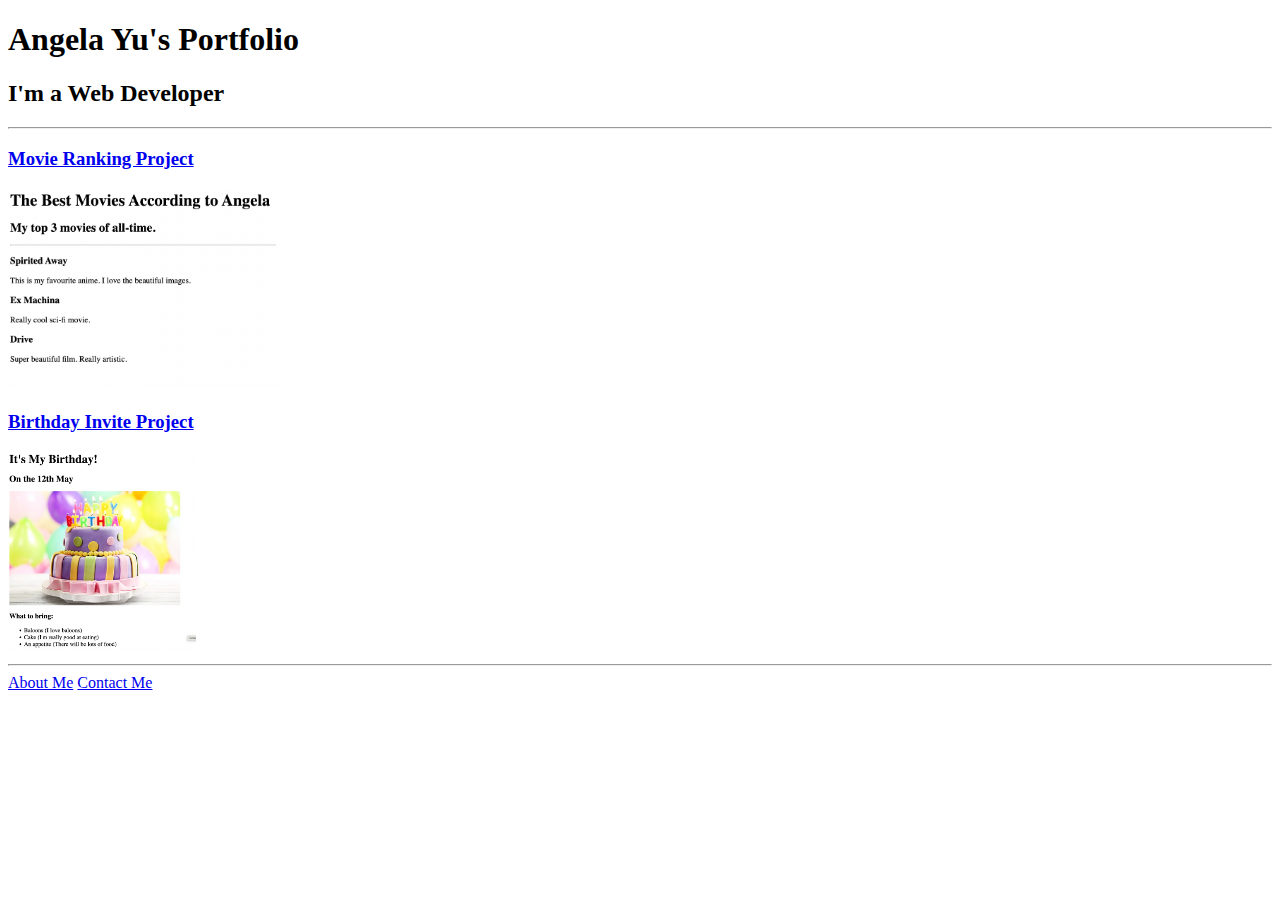
<file: web development project/4.3 HTML Porfolio Project/index.html>
<!DOCTYPE html>
<html lang="en">

<head>
  <meta charset="UTF-8">
  <title>Angela's Portfolio</title>
</head>

<body>
  <h1>Angela Yu's Portfolio</h1>
  <h2>I'm a Web Developer</h2>
  <hr />
  <h3><a href="./public/movie-ranking.html">Movie Ranking Project</a></h3>
  <img src="./assets/images/movie-ranking.png" height="200" alt="movie ranking project preview"/>
  <h3><a href="./public/birthday-invite.html">Birthday Invite Project</a></h3>
  <img src="./assets/images/birthday-invite.png" height="200" alt="birthday invite project preview"/>
  <hr />
  <a href="./public/about.html">About Me</a>
  <a href="./public/contact.html">Contact Me</a>
</body>

</html>
</file>
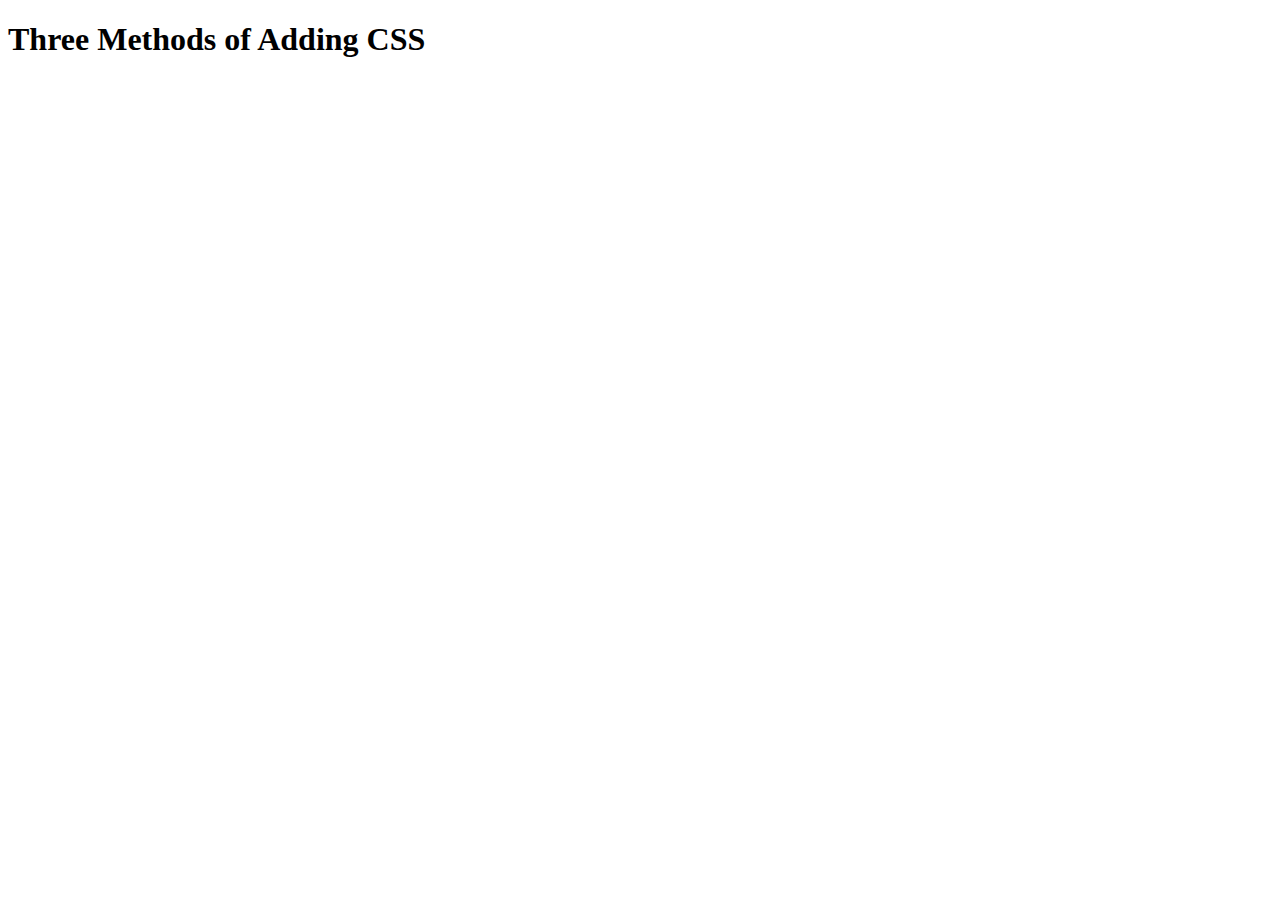
<file: web development project/5.1. Adding CSS/index.html>
<!DOCTYPE html>
<html lang="en">

<head>
  <meta charset="UTF-8">
  <title>Adding CSS</title>
</head>

<body>
  <h1>Three Methods of Adding CSS</h1>
  <!-- Create 3 Links to The 3 Webpages: inline, internal and external -->
</body>

</html>
</file>
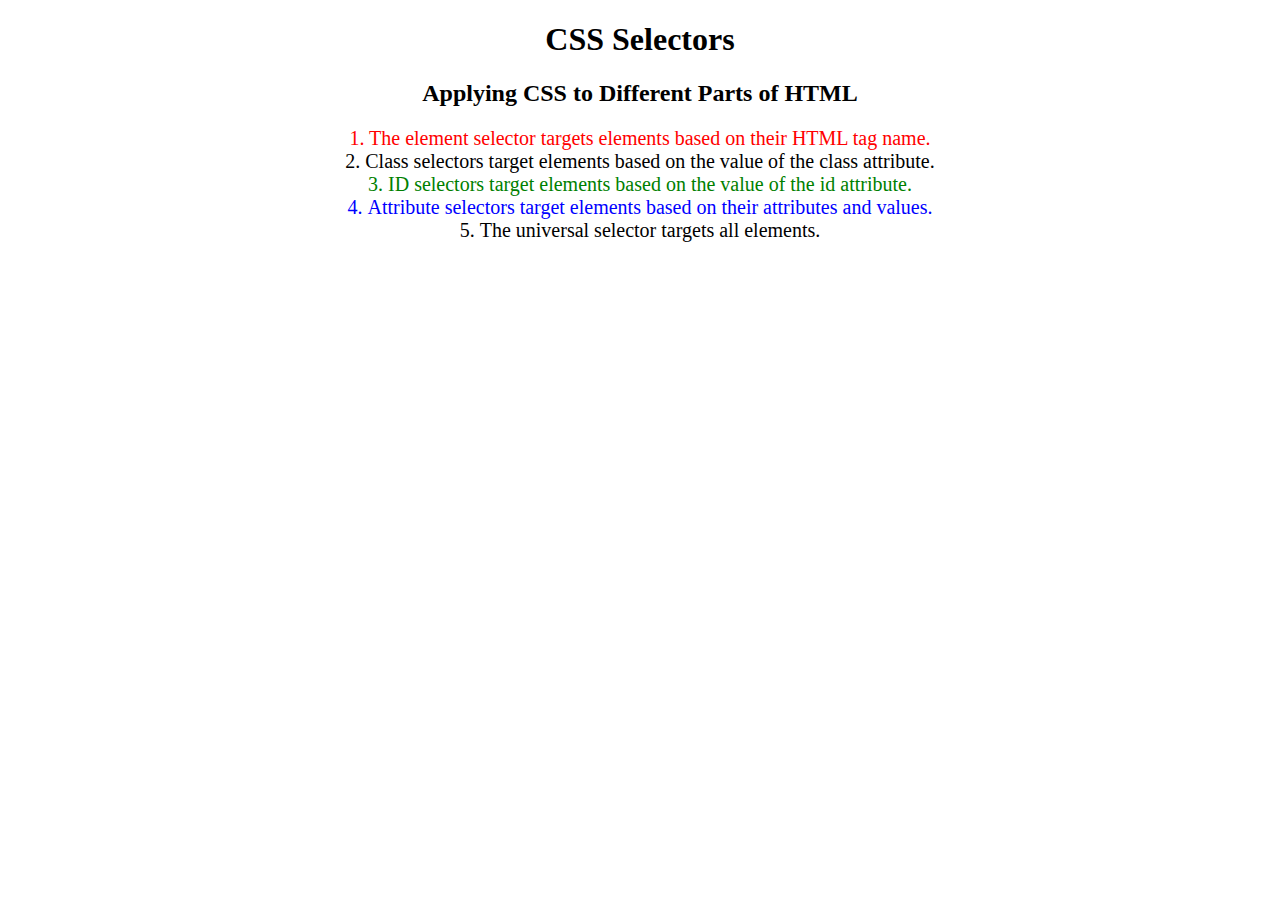
<file: web development project/5.3 CSS Selectors/index.html>
<!DOCTYPE html>
<html lang="en">

<head>
  <meta charset="UTF-8">
  <title>CSS Selectors</title>
  <link rel="stylesheet" href="./style.css" />
</head>

<body>
  <h1>CSS Selectors</h1>
  <h2>Applying CSS to Different Parts of HTML</h2>
  <!-- TODO 1: Set the CSS for all paragraph tags to "color: red" -->
  <p class="note">1. The element selector targets elements based on their HTML tag name.</p>

  <ol>
    <!-- TODO 2: Set the CSS for all elements with a class of "note" to "font-size: 20px" -->
    <li class="note" value="2">Class selectors target elements based on the value of the class attribute.</li>

    <!-- TODO 3: Set the CSS for the element with an id of "id-selector-demo" to "color: green" -->
    <li class="note" id="id-selector-demo" value="3">ID selectors target elements based on the value of the id
      attribute.</li>

    <!-- TODO 4: Set the CSS for the li elements that have the "value" attribute set to "4" to have "color: blue" -->
    <li class="note" value="4">Attribute selectors target elements based on their attributes and values.</li>

    <!-- TODO 5: Set all elements to have "text-align: center" -->
    <li class="note" value="5">The universal selector targets all elements.</li>
  </ol>
</body>

</html>
</file>
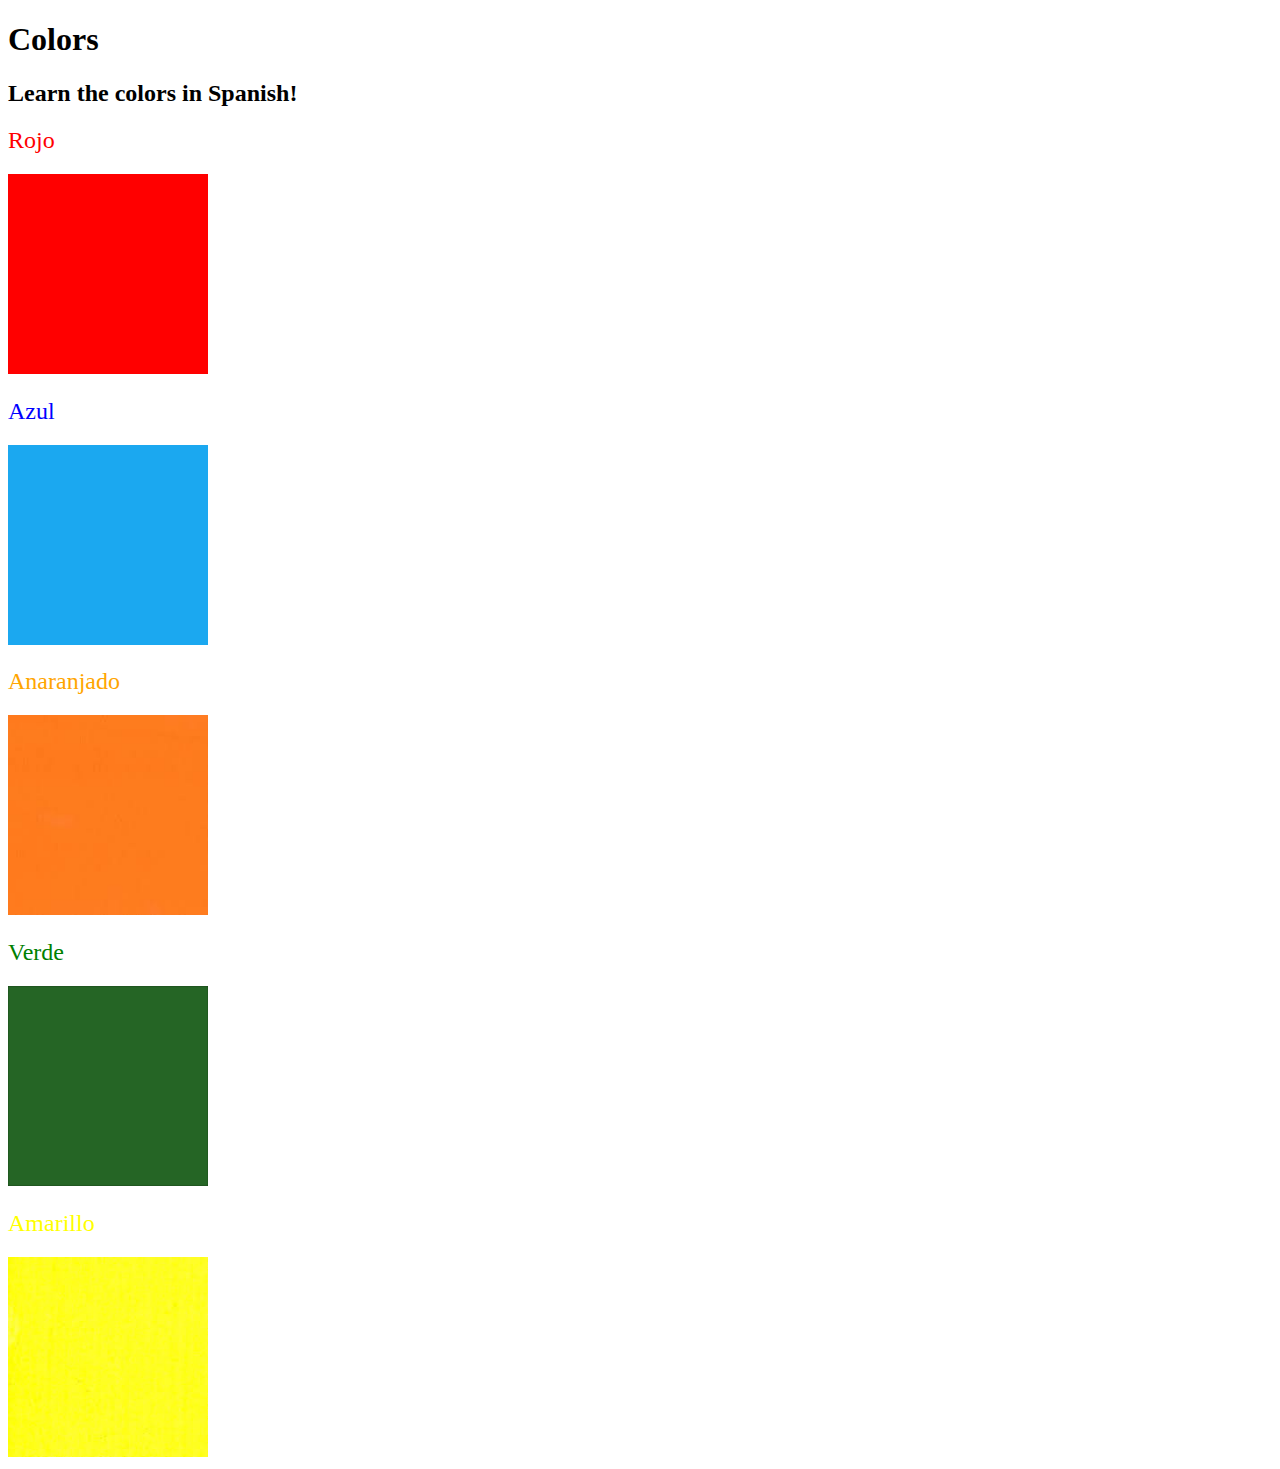
<file: web development project/5.4+Color+Vocab+Project (1)/index.html>
<!DOCTYPE html>
<html lang="en">
  <head>
    <meta charset="UTF-8" />
    <title>Spanish Vocabulary</title>
    <link rel="stylesheet" href="./style.css" />
  </head>

  <body>
    <h1>Colors</h1>
    <h2>Learn the colors in Spanish!</h2>
    <h2 class="color-title" id="red">Rojo</h2>
    <img src="./assets/images/red.png" alt="red" />

    <h2 class="color-title" id="blue">Azul</h2>
    <img src="./assets/images/blue.png" alt="blue" />

    <h2 class="color-title" id="orange">Anaranjado</h2>
    <img src="./assets/images/orange.png" alt="orange" />

    <h2 class="color-title" id="green">Verde</h2>
    <img src="./assets/images/green.png" alt="green" />

    <h2 class="color-title" id="yellow">Amarillo</h2>
    <img src="./assets/images/yellow.png" alt="yellow" />
  </body>
</html>

<!-- 
TODOs
IMPORTANT: You should not need to make ANY CHANGES to index.html
All code should be written in your CSS file.

1. Create a CSS file and incorporate it as an external stylesheet.
2. Use CSS to style each of the color titles to meaning. 
Hint: Use the id to help if you don't know the words in spanish.
3. Use CSS to change all the color titles to have "font-weight: normal;"
4. Use CSS (not HTML) to make all the images 200px heigh and 200px wide. 
Hint: 
https://developer.mozilla.org/en-US/docs/Web/CSS/height
https://developer.mozilla.org/en-US/docs/Web/CSS/width
-->
</file>
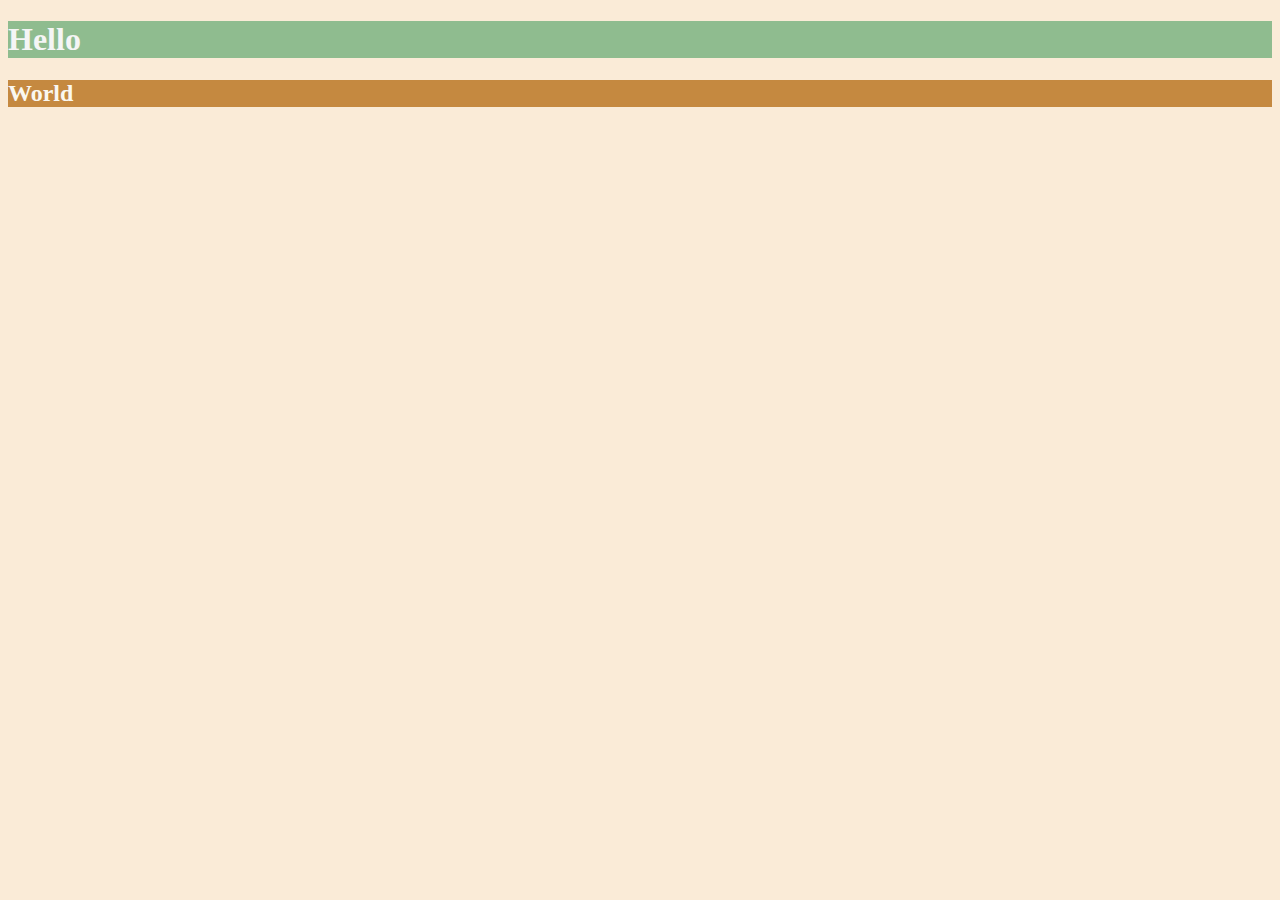
<file: web development project/6.0 CSS Colors/index.html>
<!DOCTYPE html>
<html lang="en">

<head>
  <meta charset="UTF-8">
  <title>Colors</title>
  <style>
    body{
      background-color:antiquewhite ;
    }
    h1{
      color:whitesmoke;
      background-color: darkseagreen;
    }
    h2{
      color:#FAF8F1;
      background-color: #C58940;
    }
  /* Write your CSS code here. */
    /* 1. Make the background of the webpage "antiquewhite"
    2. Make the h1 "whitesmoke"
    3. Make the background of the h1 "darkseagreen"
    4. Make the h2 #FAF8F1
    5. Make the background of the h2 "#C58940" */
  </style>
</head>

<body>
  <h1>Hello</h1>
  <h2>World</h2>
</body>

</html>
</file>
<file: web development project/5.3 CSS Selectors/style.css>
ol {
  margin-left: -40px;
  margin-top: -20px;
  list-style-position: inside;
}


p {
  color: red;
}

/* TODO 2: Set the CSS for all elements with a class of "note" to "font-size: 20px;" */
.note {
  font-size: 20px;
}

/* TODO 3: Set the CSS for the element with an id of "id-selector-demo" to "color: green;" */
#id-selector-demo {
  color: green;
}

/* TODO 4: Set the CSS for the li elements that have the "value" attribute set to "4" to have "color: blue;" */
li[value="4"] {
  color: blue;
}

/* TODO 5: Set all elements to have "font-family: sans-serif;" */
* {
  text-align: center;
}
</file>
<file: web development project/5.4+Color+Vocab+Project (1)/style.css>
img {
    height: 200px;
    width: 200px;
  }
  
  .color-title {
    font-weight: normal;
  }
  
  #red {
    color: red;
  }
  
  #blue {
    color: blue;
  }
  
  #orange {
    color: orange;
  }
  
  #green {
    color: green;
  }
  
  #yellow {
    color: yellow;
  }
</file>
